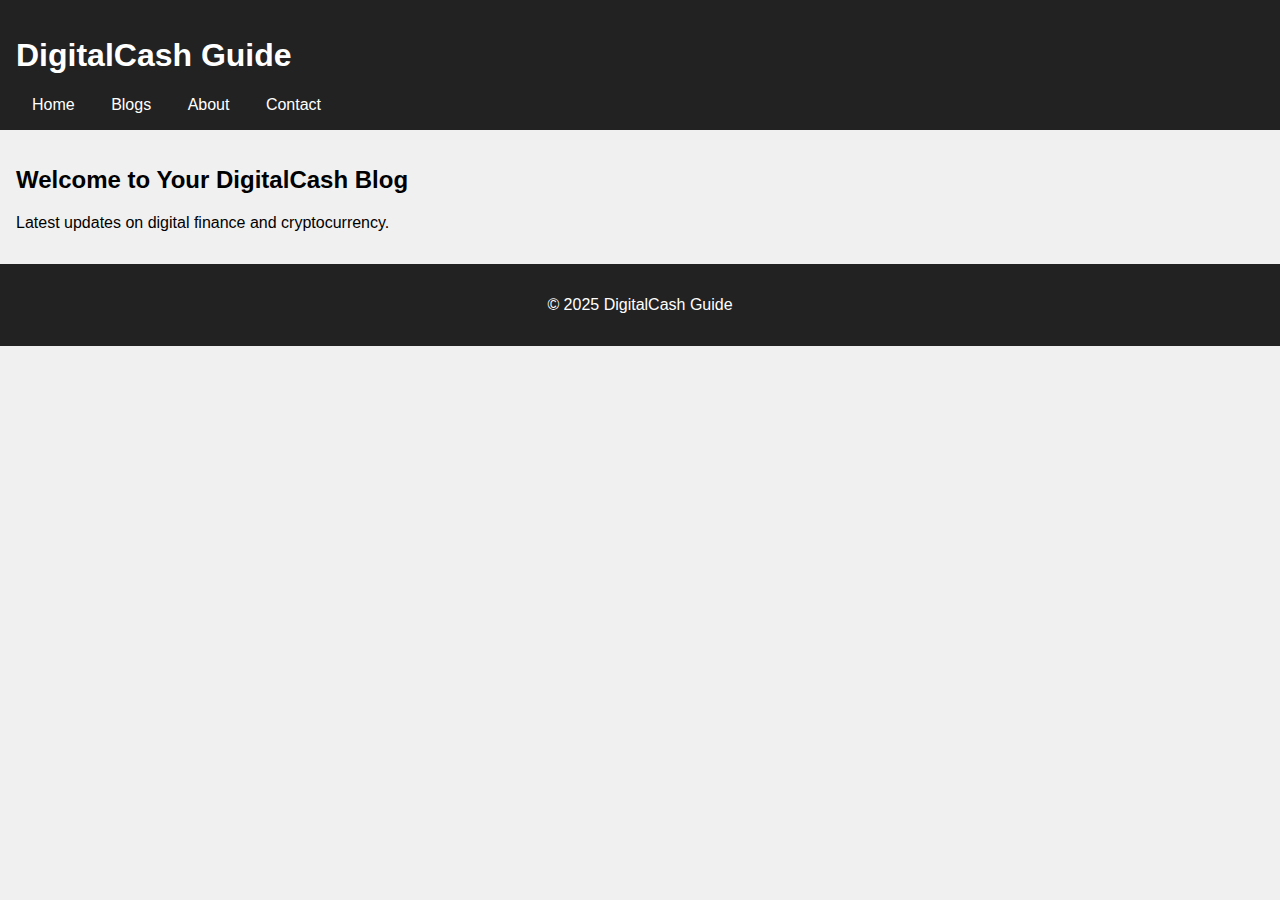
<file: index.html>
<!DOCTYPE html>
<html lang="en">
<head>
  <meta charset="UTF-8" />
  <meta name="viewport" content="width=device-width, initial-scale=1.0"/>
  <title>DigitalCash Guide</title>
  <link rel="stylesheet" href="style.css" />
</head>
<body>
  <header>
    <h1>DigitalCash Guide</h1>
    <nav>
      <a href="index.html">Home</a>
      <a href="blogs.html">Blogs</a>
      <a href="about.html">About</a>
      <a href="contact.html">Contact</a>
    </nav>
  </header>
  <main>
    <section>
      <h2>Welcome to Your DigitalCash Blog</h2>
      <p>Latest updates on digital finance and cryptocurrency.</p>
    </section>
  </main>
  <footer>
    <p>&copy; 2025 DigitalCash Guide</p>
  </footer>
</body>
</html>
</file>
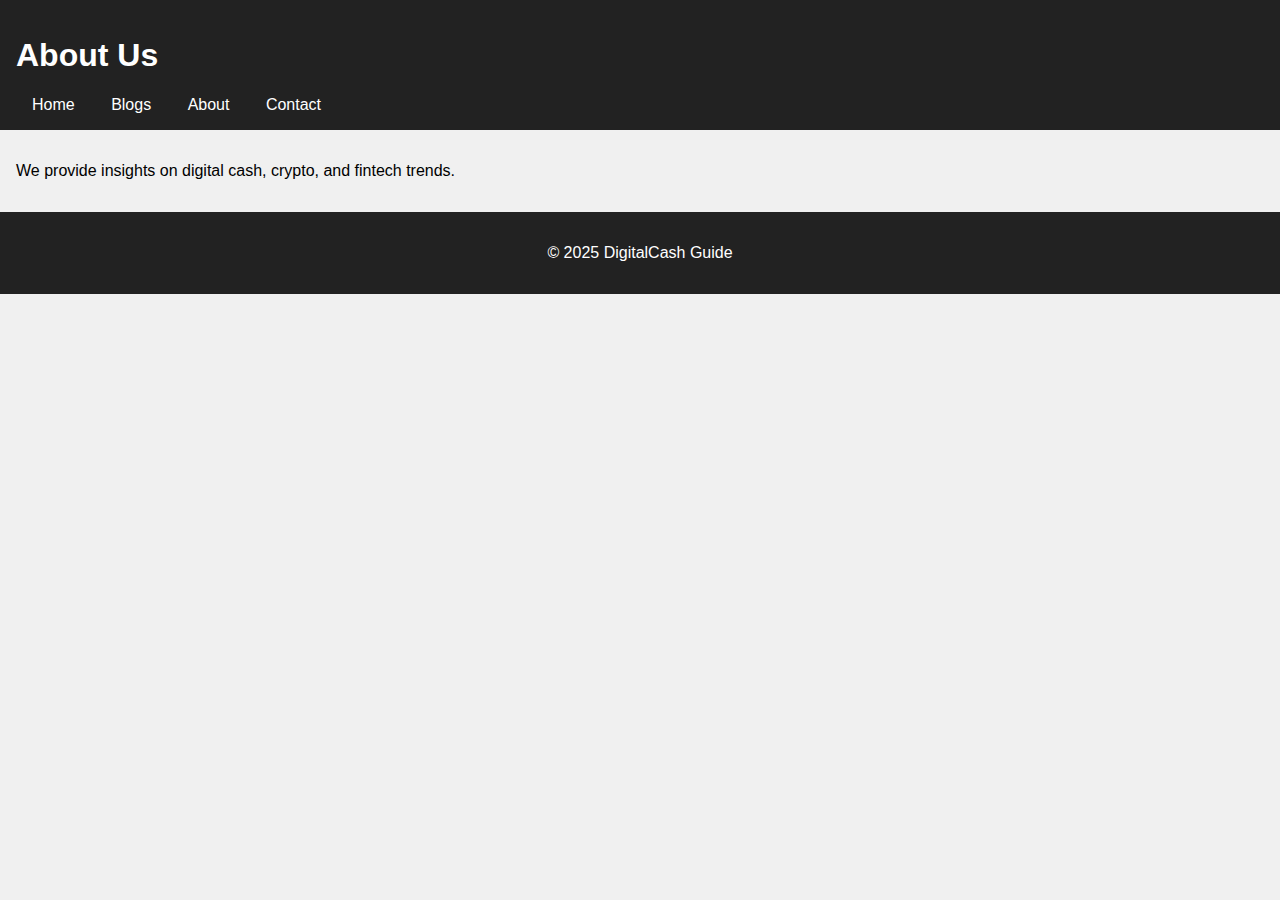
<file: about.html>
<!DOCTYPE html>
<html lang="en">
<head>
  <meta charset="UTF-8" />
  <title>About - DigitalCash Guide</title>
  <link rel="stylesheet" href="style.css" />
</head>
<body>
  <header>
    <h1>About Us</h1>
    <nav>
      <a href="index.html">Home</a>
      <a href="blogs.html">Blogs</a>
      <a href="about.html">About</a>
      <a href="contact.html">Contact</a>
    </nav>
  </header>
  <main>
    <p>We provide insights on digital cash, crypto, and fintech trends.</p>
  </main>
  <footer>
    <p>&copy; 2025 DigitalCash Guide</p>
  </footer>
</body>
</html>
</file>
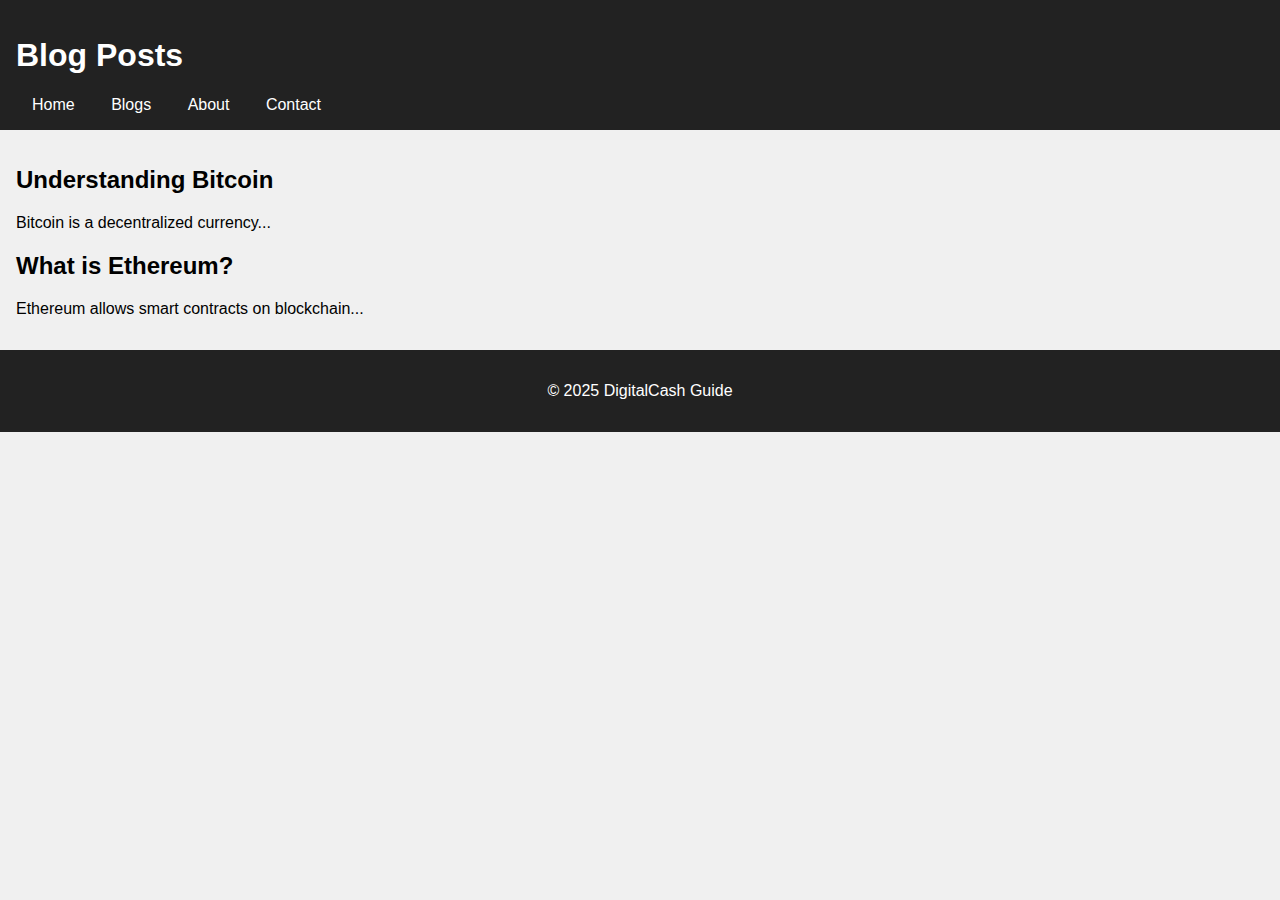
<file: blogs.html>
<!DOCTYPE html>
<html lang="en">
<head>
  <meta charset="UTF-8" />
  <title>Blog - DigitalCash Guide</title>
  <link rel="stylesheet" href="style.css" />
  <script src="blog.js" defer></script>
</head>
<body>
  <header>
    <h1>Blog Posts</h1>
    <nav>
      <a href="index.html">Home</a>
      <a href="blogs.html">Blogs</a>
      <a href="about.html">About</a>
      <a href="contact.html">Contact</a>
    </nav>
  </header>
  <main id="blog-posts">
    <p>Loading blog posts...</p>
  </main>
  <footer>
    <p>&copy; 2025 DigitalCash Guide</p>
  </footer>
</body>
</html>
</file>
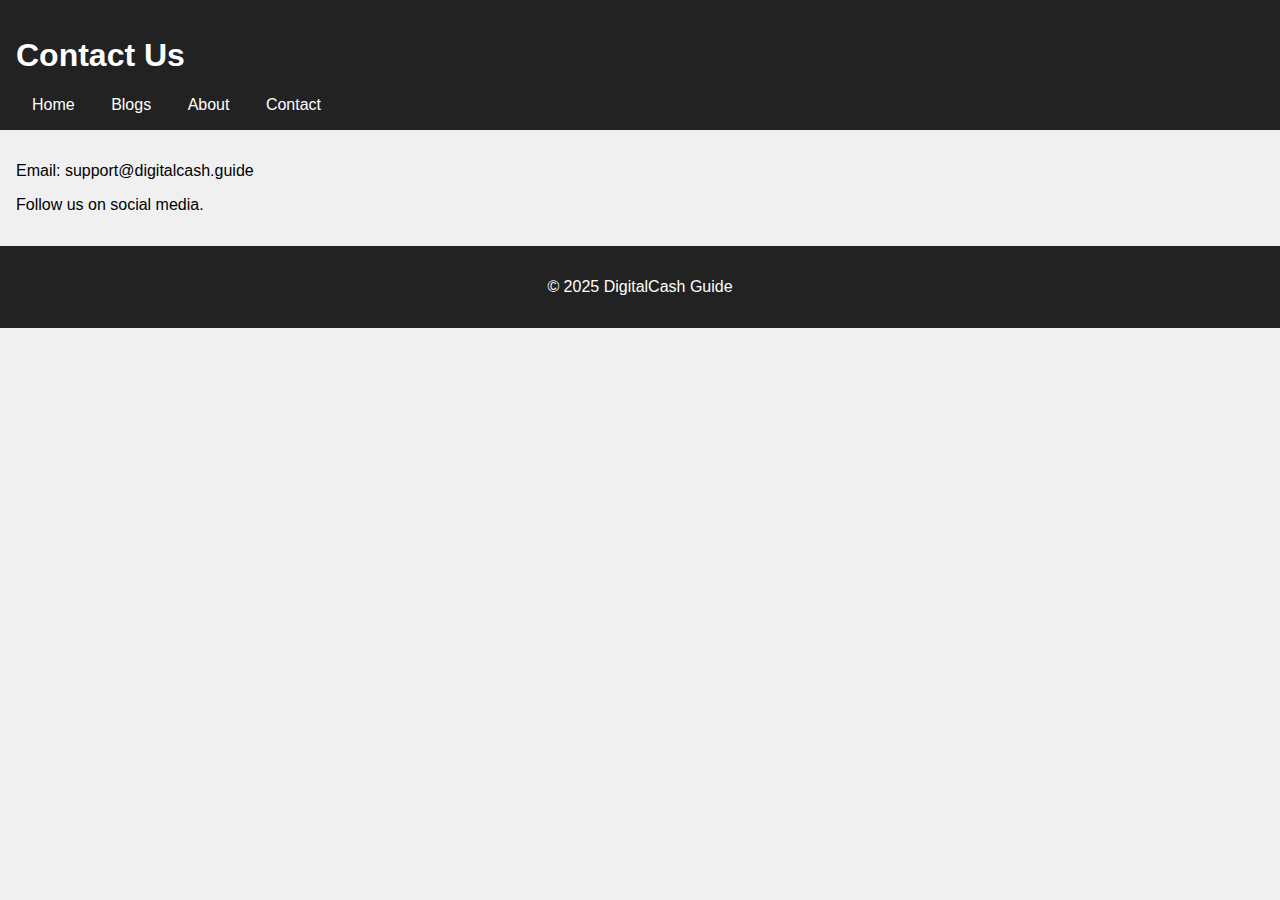
<file: contact.html>
<!DOCTYPE html>
<html lang="en">
<head>
  <meta charset="UTF-8" />
  <title>Contact - DigitalCash Guide</title>
  <link rel="stylesheet" href="style.css" />
</head>
<body>
  <header>
    <h1>Contact Us</h1>
    <nav>
      <a href="index.html">Home</a>
      <a href="blogs.html">Blogs</a>
      <a href="about.html">About</a>
      <a href="contact.html">Contact</a>
    </nav>
  </header>
  <main>
    <p>Email: support@digitalcash.guide</p>
    <p>Follow us on social media.</p>
  </main>
  <footer>
    <p>&copy; 2025 DigitalCash Guide</p>
  </footer>
</body>
</html>
</file>
<file: style.css>
body {
  font-family: Arial, sans-serif;
  margin: 0;
  padding: 0;
  background: #f0f0f0;
}
header {
  background-color: #222;
  color: #fff;
  padding: 1em;
}
nav a {
  color: #fff;
  margin: 0 1em;
  text-decoration: none;
}
main {
  padding: 1em;
}
footer {
  text-align: center;
  padding: 1em;
  background-color: #222;
  color: #fff;
}
</file>
